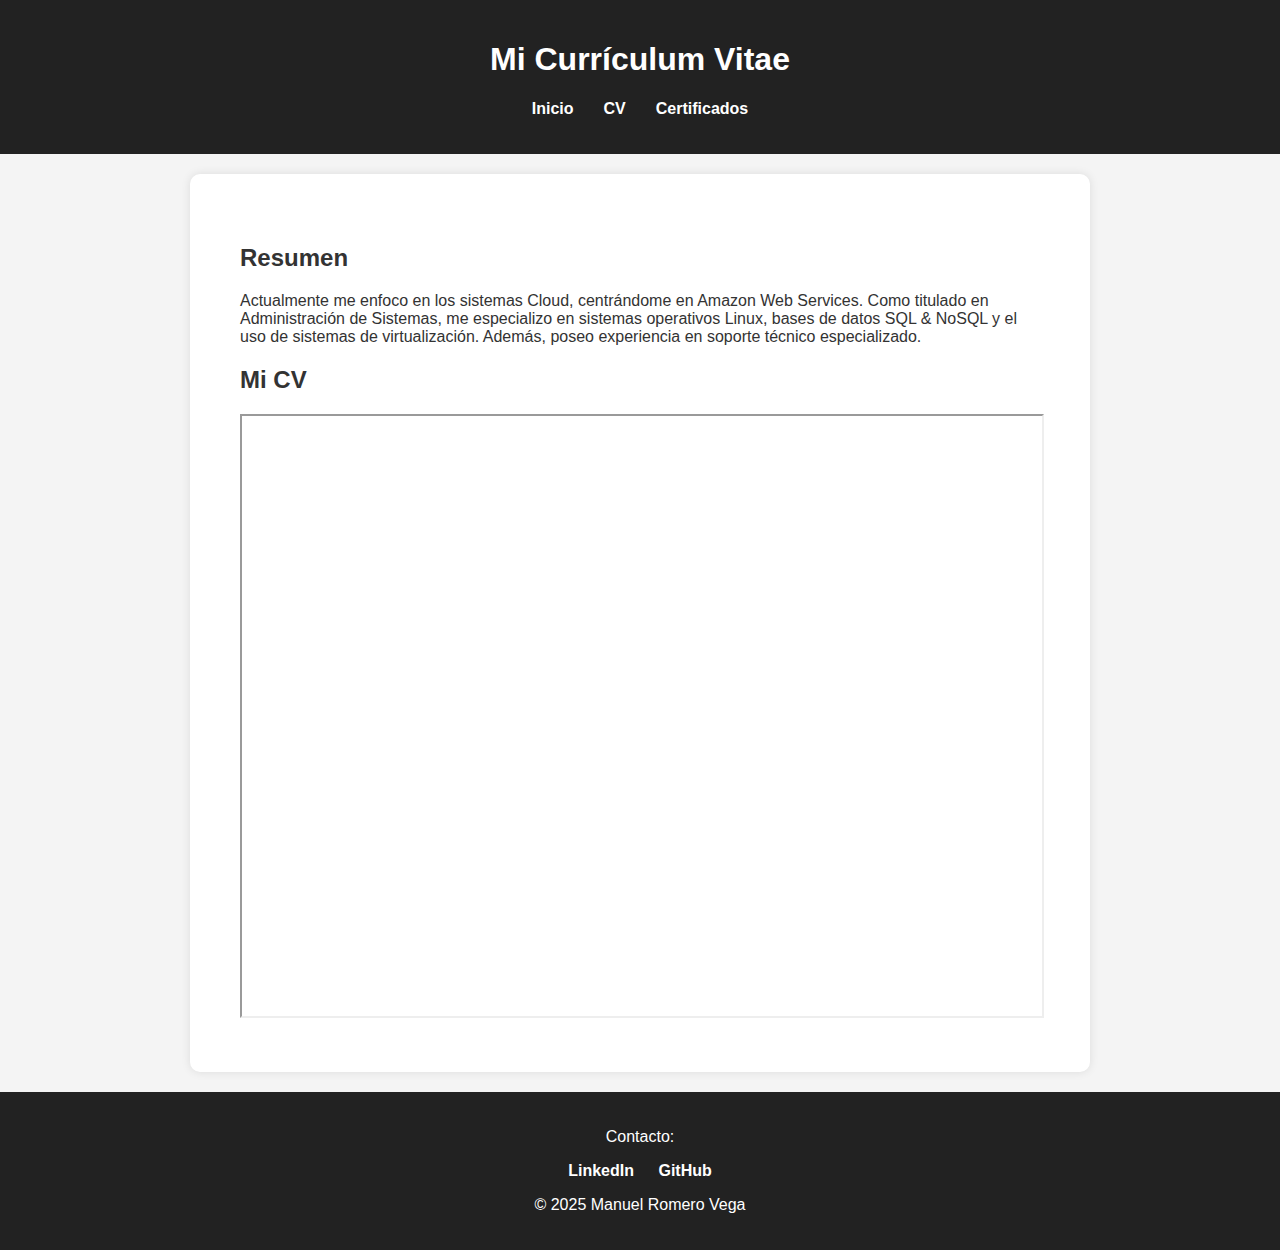
<file: Web Personal/CV.html>
<!DOCTYPE html>
<html lang="es">
<head>
    <meta charset="UTF-8">
    <meta name="viewport" content="width=device-width, initial-scale=1.0">
    <title>Mi CV - Visualizador</title>
    <link rel="stylesheet" href="./CSS/style.css">
</head>
<body>
    <header>
        <h1>Mi Currículum Vitae</h1>
        <nav>
            <ul>
                <li><a href="index.html">Inicio</a></li>
                <li><a href="CV.html">CV</a></li>
                <li><a href="certificados.html">Certificados</a></li>
            </ul>
        </nav>
    </header>
    <section>
        <h2>Resumen</h2>
        <p>Actualmente me enfoco en los sistemas Cloud, centrándome en Amazon Web Services. Como titulado en Administración de Sistemas, me especializo en sistemas operativos Linux, bases de datos SQL & NoSQL y el uso de sistemas de virtualización. Además, poseo experiencia en soporte técnico especializado.</p>
        <h2>Mi CV</h2>
        <iframe src="./Recursos/ManuelRomeroCV (2).pdf" width="100%" height="600px"></iframe>
    </section>
    <footer>
        <p>Contacto:</p>
        <ul>
            <li><a href="https://www.linkedin.com/in/manuel-romero-vega-72b112212/" target="_blank">LinkedIn</a></li>
            <li><a href="https://github.com/ManuelRomeroVega" target="_blank">GitHub</a></li>
        </ul>
        <p>&copy; 2025 Manuel Romero Vega</p>
    </footer>
</body>
</html>
</file>
<file: Web Personal/CSS/style.css>
body {
    font-family: Arial, sans-serif;
    margin: 0;
    padding: 0;
    background-color: #f4f4f4;
    color: #333;
}

header {
    text-align: center;
    background-color: #222;
    color: white;
    padding: 20px;
}

header img {
    width: 150px;
    border-radius: 50%;
    margin-top: 10px;
}

nav ul {
    list-style: none;
    padding: 0;
    display: flex;
    justify-content: center;
}

nav ul li {
    margin: 0 15px;
}

nav ul li a {
    color: white;
    text-decoration: none;
    font-weight: bold;
}

section {
    padding: 50px;
    max-width: 800px;
    margin: auto;
    background-color: white;
    margin-top: 20px;
    box-shadow: 0 0 10px rgba(0, 0, 0, 0.1);
    border-radius: 10px;
}

footer {
    text-align: center;
    padding: 20px;
    background-color: #222;
    color: white;
    margin-top: 20px;
}

footer ul {
    list-style: none;
    padding: 0;
}

footer ul li {
    display: inline;
    margin: 0 10px;
}

footer ul li a {
    color: white;
    text-decoration: none;
    font-weight: bold;
}

.certificados-container {
    display: flex;
    flex-wrap: wrap;
    justify-content: center;
    gap: 20px;
}
.certificado {
    width: 45%;
    text-align: center;
}
.certificado img {
    width: 100%;
    max-width: 300px;
    height: auto;
}
</file>
